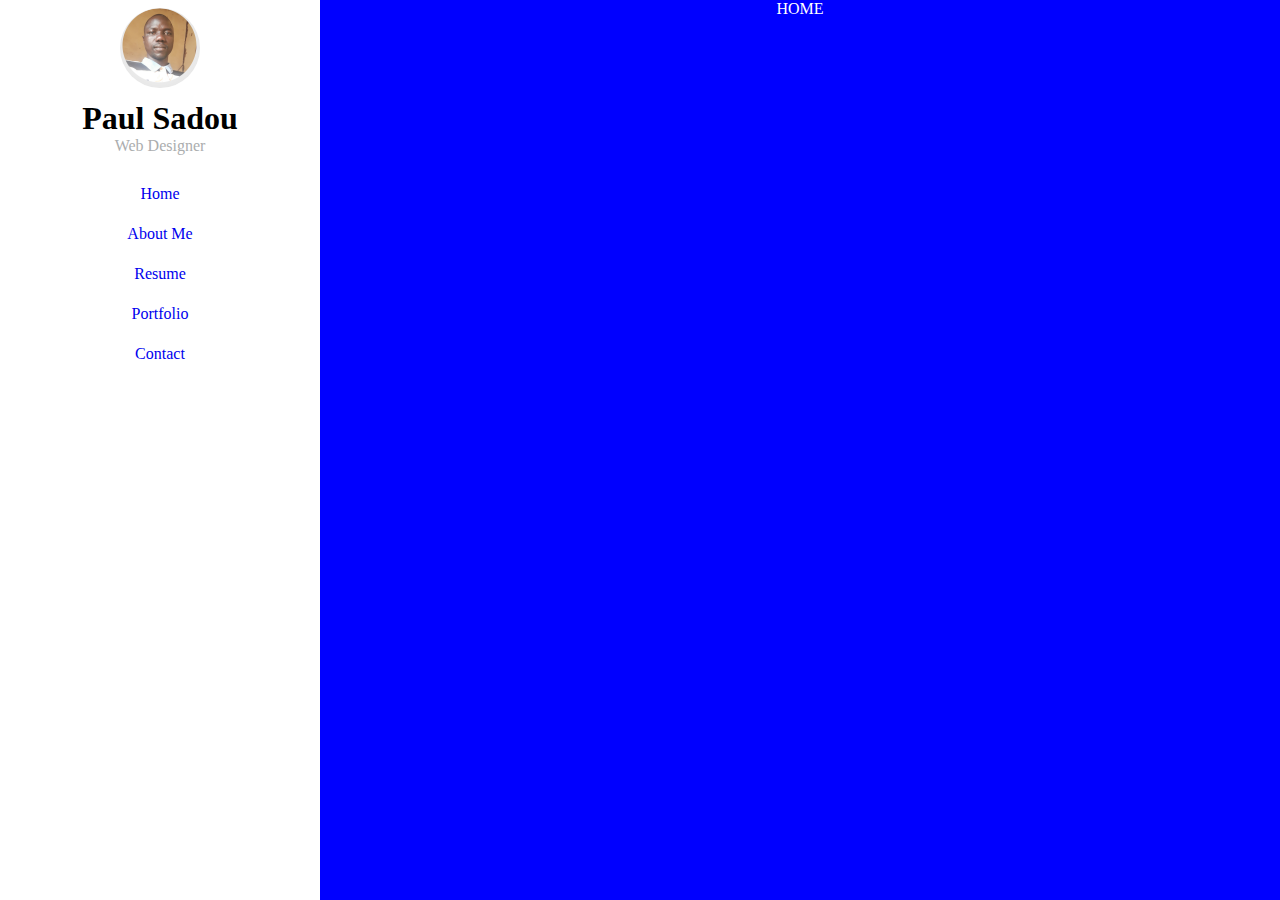
<file: index.html>
<!DOCTYPE html>
<html lang="en">

<head>
    <meta charset="UTF-8">
    <meta name="viewport" content="width=device-width, initial-scale=1.0">
    <title>Projet/html/css/portfolio</title>
    <link rel="stylesheet" href="/assets/css/style.css">
    <link rel="stylesheet" href="https://cdnjs.cloudflare.com/ajax/libs/font-awesome/6.4.2/css/all.min.css"
        integrity="sha512-z3gLpd7yknf1YoNbCzqRKc4qyor8gaKU1qmn+CShxbuBusANI9QpRohGBreCFkKxLhei6S9CQXFEbbKuqLg0DA=="
        crossorigin="anonymous" referrerpolicy="no-referrer" />
</head>

<body>
    <div class="container">
        <div class="general-framework">
            <div class="aside">
                <nav>
                    <div class="image">
                        <img src="/assets/images/001.jpg" alt="">
                        <h1>Paul Sadou </h1>
                        <p>Web Designer</p>
                    </div>
                    <ul>
                        <li><a href="#">Home</a></li>
                        <li><a href="#">About Me</a></li>
                        <li><a href="#">Resume</a></li>
                        <li><a href="#">Portfolio</a></li>
                        <li><a href="#">Contact</a></li>
                    </ul>
                    <div class="icons-social">
                        <i class="fa-brands fa-twitter"></i>
                        <i class="fa-brands fa-facebook-f"></i>
                        <i class="fa-brands fa-google-plus-g"></i>
                    </div>
                    <div class="navbar"></div>
                </nav>
            </div>
            <div class="home">HOME</div>
        </div>
    </div>
</body>

</html>
</file>
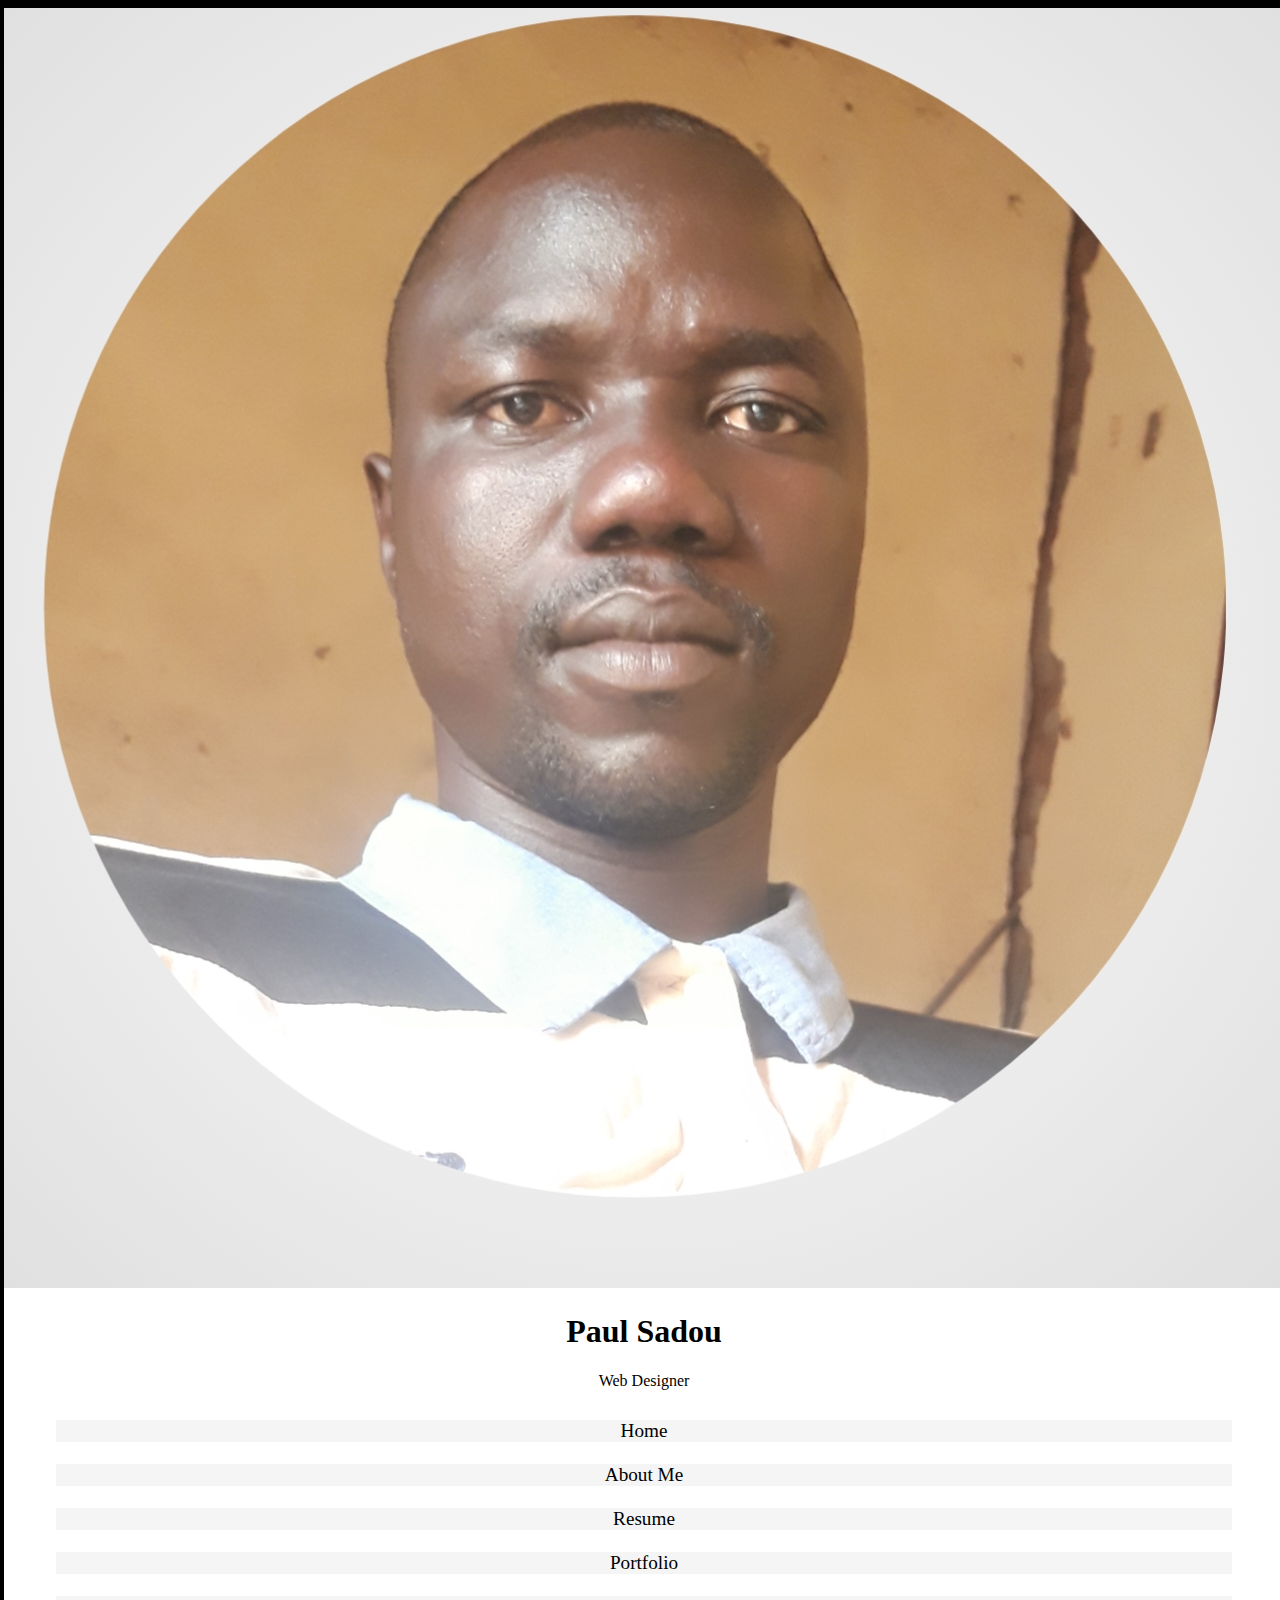
<file: about-me.html>
<!DOCTYPE html>
<html lang="en">

<head>
    <meta charset="UTF-8">
    <meta name="viewport" content="width=device-width, initial-scale=1.0">
    <title>Projet/html/css/portfolio</title>
    <link rel="stylesheet" href="/assets/css/main.css">
    <link rel="stylesheet" href="https://cdnjs.cloudflare.com/ajax/libs/font-awesome/6.4.2/css/all.min.css"
        integrity="sha512-z3gLpd7yknf1YoNbCzqRKc4qyor8gaKU1qmn+CShxbuBusANI9QpRohGBreCFkKxLhei6S9CQXFEbbKuqLg0DA=="
        crossorigin="anonymous" referrerpolicy="no-referrer" />
</head>

<body>
    <div class="container">
        <div class="general-framework">
            <div class="aside">
                <nav>
                    <div class="slider-nav">
                        <img src="/assets/images/001.jpg" alt="">
                        <h1>Paul Sadou </h1>
                        <p>Web Designer</p>
                    </div>
                    <ul class="nav-items">
                        <li><a href="index.html">Home</a></li>
                        <li><a href="about-me.html">About Me</a></li>
                        <li><a href="#">Resume</a></li>
                        <li><a href="#">Portfolio</a></li>
                        <li><a href="#">Contact</a></li>
                    </ul>
                    <div class="icons-social">
                        <i class="fa-brands fa-twitter"></i>
                        <i class="fa-brands fa-facebook-f"></i>
                        <i class="fa-brands fa-google-plus-g"></i>
                    </div>
                    <div class="navbar"></div>
                </nav>
            </div>
            <div class="about-me">
                <div class="about-content">
                    <div class="about-title">
                        <header>
                            <h2>About Me</h2>
                        </header>
                        <p>Artist, Thinker, Creative Doer</p>
                    </div>
                    <div class="web-developer">
                        <div class="web-developer-designer">
                            <h3>I am Web Design/Developer @ Company.com</h3>
                            <p>Lorem ipsum, dolor sit amet consectetur adipisicing elit. Facilis quos inventore
                                voluptatem at! Inventore, possimus tempora ratione veritatis velit voluptate
                                consequuntur temporibus, fugit eaque saepe iste dolor magnam animi facilis?
                                Sit soluta qui voluptate. Corrupti laudantium optio nam architecto ab officia
                                cupiditate, hic, laboriosam maxime similique quos unde, rerum temporibus. Beatae veniam,
                                placeat neque minima impedit odit perspiciatis necessitatibus quam!
                                Sit soluta qui voluptate. Corrupti laudantium optio nam architecto ab officia
                                cupiditate, hic, laboriosam maxime similique quos unde, rerum temporibus. Beatae veniam,
                                placeat neque minima impedit odit perspiciatis necessitatibus quam!
                                Beatae veniam, placeat neque minima impedit odit perspiciatis necessitatibus quam!
                            </p>
                        </div>
                        <div class="testimonial">
                            <h4><u>Testimonial</u></h4>
                            <div class="paragraphe">
                                <p>Lorem, ipsum dolor sit amet consectetur adipisicing elit. Iusto praesentium ab quos
                                    optio rem qui maxime iure suscipit repudiandae. Maxime animi optio vitae ad modi
                                    nobis rem soluta fuga.</p>
                            </div>
                            <img src="/assets/images/testimonial2.png" alt="">
                            <p>Morris Bryan <br> <span>SUN FOODS</span></p>
                            <div class="defile">
                                <i class="fa-solid fa-chevron-left"></i>
                                <i class="fa-solid fa-chevron-right"></i>
                            </div>
                        </div>
                    </div>
                    <div class="services">
                        <h5><u>Service</u></h5>
                        <div class="services-line">
                            <div class="services-line-item">
                                <img src="/assets/images/Service1.png" alt="">
                                <h6>Web Designer</h6>
                                <p>Lorem ipsum dolor sit amet consectetur adipisicing elit !</p>
                            </div>
                            <div class="services-line-item">
                                <img src="/assets/images/Service2.png" alt="">
                                <h6>Web Designer</h6>
                                <p>Lorem ipsum dolor sit amet consectetur adipisicing elit !</p>
                            </div>
                            <div class="services-line-item">
                                <img src="/assets/images/Service3.png" alt="">
                                <h6>Web Designer</h6>
                                <p>Lorem ipsum dolor sit amet consectetur adipisicing elit !</p>
                            </div>
                            <div class="services-line-item">
                                <img src="/assets/images/Service4.png" alt="">
                                <h6>Web Designer</h6>
                                <p>Lorem ipsum dolor sit amet consectetur adipisicing elit !</p>
                            </div>
                        </div>
                    </div>
                </div>
            </div>
        </div>
    </div>
</body>

</html>
</file>
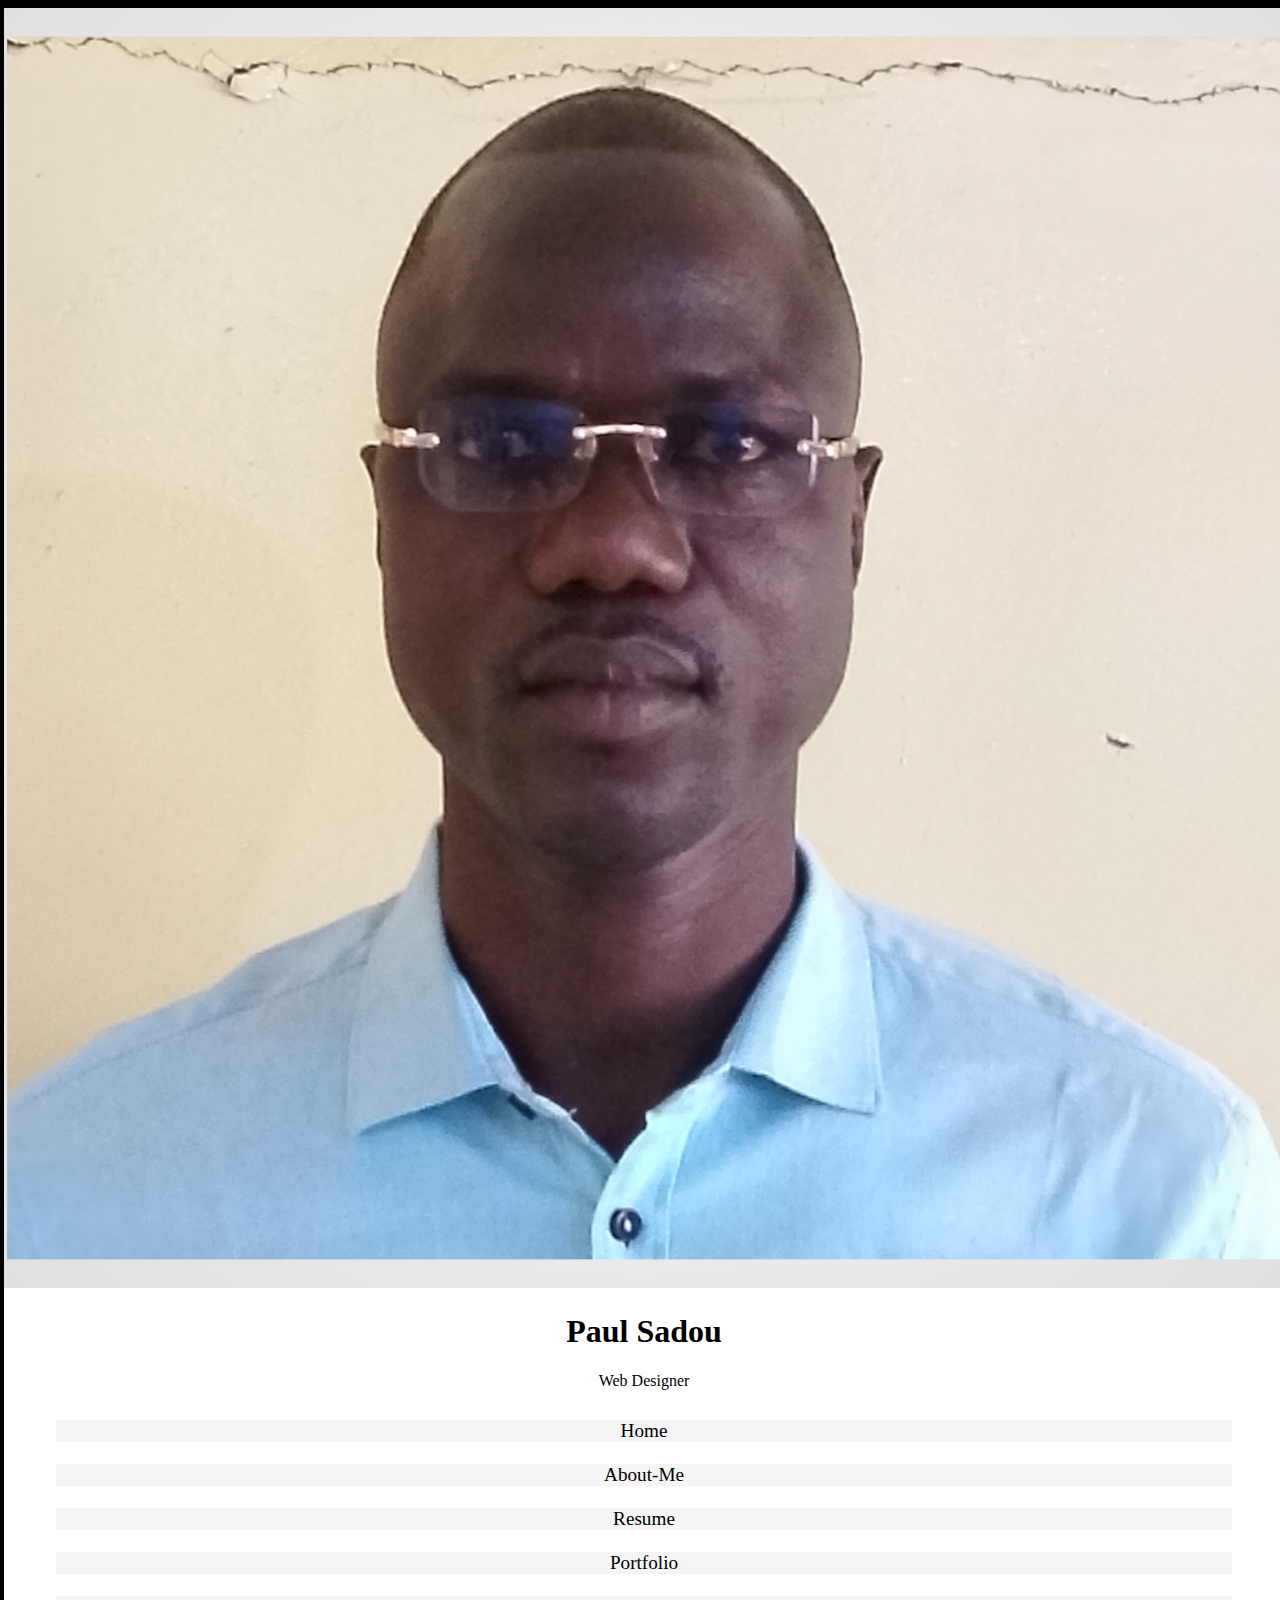
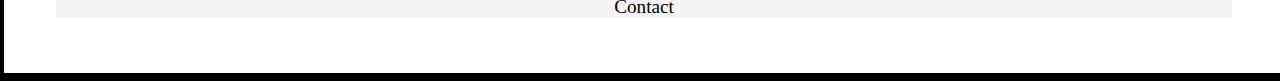
<file: contact.html>
<!DOCTYPE html>
<html lang="fr">

<head>
    <meta charset="UTF-8">
    <meta name="viewport" content="width=device-width, initial-scale=1.0">
    <title>Projet/html/css/portfolio</title>
    <link rel="stylesheet" href="/assets/css/style.css">
    <link rel="stylesheet" href="/assets/css/main.css">
    <link rel="stylesheet" href="https://cdnjs.cloudflare.com/ajax/libs/font-awesome/6.4.2/css/all.min.css"
        integrity="sha512-z3gLpd7yknf1YoNbCzqRKc4qyor8gaKU1qmn+CShxbuBusANI9QpRohGBreCFkKxLhei6S9CQXFEbbKuqLg0DA=="
        crossorigin="anonymous" referrerpolicy="no-referrer" />
    <script src="https://www.google.com/recaptcha/api.js" async defer></script>

    <head>


    </head>

<body>
    <div class="container">
        <div class="general-framework">
            <div class="aside">
                <nav>
                    <div class="slider-nav">
                        <img src="/assets/images/003.jpg" alt="">
                        <h1>Paul Sadou </h1>
                        <p>Web Designer</p>
                    </div>
                    <ul class="nav-items">
                        <li><a href="/index.html">Home</a></li>
                        <li><a href="about-me.html">About-Me</a></li>
                        <li><a href="resume.html">Resume</a></li>
                        <li><a href="portfolio.html">Portfolio</a></li>
                        <li><a href="contact.html">Contact</a></li>
                    </ul>
                    <div class="icons-social">
                        <i class="fa-brands fa-twitter"></i>
                        <i class="fa-brands fa-facebook-f"></i>
                        <i class="fa-brands fa-google-plus-g"></i>
                    </div>
                    <div class="navbar"></div>
                </nav>
            </div>
            <div class="contact">
                <div class="contact-content">
                    <div class="contact-title flex">
                        <div class="slider">
                            <h1>Contact</h1>
                        </div>
                        <div class="slider-1">
                            <p>Get in Tcouch</p>
                        </div>
                    </div>
                    <div class="contact-line">
                        <div class="contact-line-items flex">
                            <div class="get-in-touch">
                                <h1><u>Get in Touch</u></h1>
                                <p>Lorem ipsum dolor sit amet consectetur adipisicing elit.
                                    Laudantium sed debitis tempore omnis, voluptatum, obcaecati
                                    perspiciatis quibusdam nisi veniam explicabo pariatur
                                    possimus consectetur.</p>
                                <div class="infos-line">
                                    <div class="infos">
                                        <i class="fa-solid fa-location-dot"></i>
                                        <p>N'Djamena, Tchad</p>
                                    </div>
                                    <div class="infos">
                                        <i class="fa-regular fa-envelope"></i>
                                        <p>paulsadou0@gmail.com</p>
                                    </div>
                                    <div class="infos">
                                        <i class="fa-solid fa-phone"></i>
                                        <p>+235 62041681</p>
                                    </div>
                                    <div class="infos">
                                        <i class="fa-regular fa-circle-check"></i>
                                        <p>Freelance Available</p>
                                    </div>
                                </div>
                            </div>
                            <div class="form">
                                <div class="contact-form">
                                    <h1><u>Contact form</u></h1>
                                    <input type="text" placeholder="Full Name">
                                </div>
                                <div class="contact-form">
                                    <input type="email" placeholder="Email Address">
                                </div>
                                <div class="contact-form">
                                    <textarea name="" id="" cols="30" rows="5">Message form me</textarea>
                                </div>

                                <div class="g-recaptcha" data-sitekey="6LcVvxAqAAAAACmuyAh6LRLndmMn5Nz6Q3teUk4d"></div>
                                <br />
                                <button class="btn" name="ok" type="submit" value="submit">Send message</button>
                            </div>
                        </div>
                    </div>
                </div>
            </div>
        </div>
    </div>
</div>
</body>

</html>
</file>
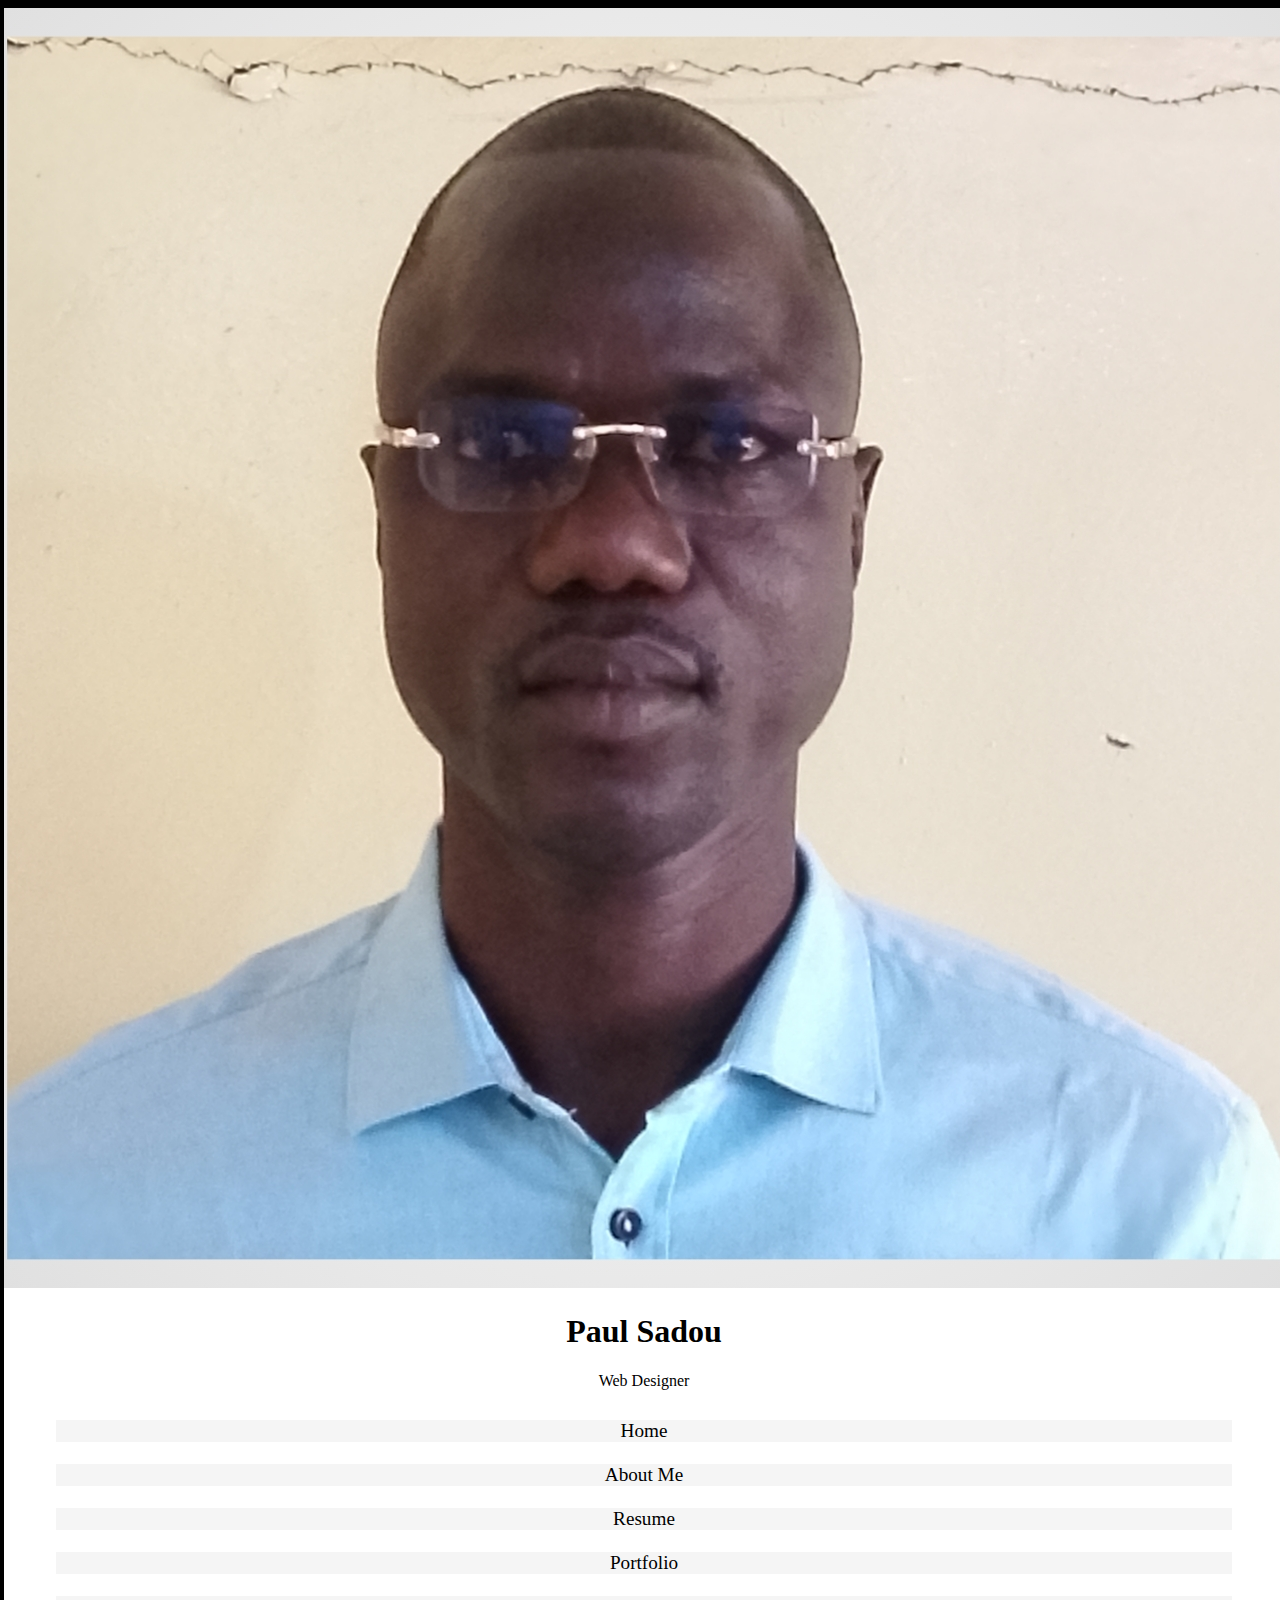
<file: portfolio.html>
<!DOCTYPE html>
<html lang="en">

<head>
    <meta charset="UTF-8">
    <meta name="viewport" content="width=device-width, initial-scale=1.0">
    <title>Projet/html/css/portfolio</title>
    <link rel="stylesheet" href="/assets/css/main.css">
    <link rel="stylesheet" href="https://cdnjs.cloudflare.com/ajax/libs/font-awesome/6.4.2/css/all.min.css"
        integrity="sha512-z3gLpd7yknf1YoNbCzqRKc4qyor8gaKU1qmn+CShxbuBusANI9QpRohGBreCFkKxLhei6S9CQXFEbbKuqLg0DA=="
        crossorigin="anonymous" referrerpolicy="no-referrer" />
</head>

<body>
    <div class="container">
        <div class="general-framework">
            <div class="aside">
                <nav>
                    <div class="slider-nav">
                        <img src="/assets/images/003.jpg" alt="">
                        <h1>Paul Sadou </h1>
                        <p><span>Web Designer</span></p>
                    </div>
                    <ul class="nav-items">
                        <li><a href="/index.html">Home</a></li>
                        <li><a href="/about-me.html">About Me</a></li>
                        <li><a href="/resume.html">Resume</a></li>
                        <li><a href="/portfolio.html">Portfolio</a></li>
                        <li><a href="/contact.html">Contact</a></li>
                    </ul>
                    <div class="icons-social">
                        <i class="fa-brands fa-twitter"></i>
                        <i class="fa-brands fa-facebook-f"></i>
                        <i class="fa-brands fa-google-plus-g"></i>
                    </div>
                    <div class="navbar">
                    </div>
                </nav>
            </div>

            <div class="portfolio">
                <div class="portfolio-content">
                    <div class="portfolio-title flex gap-15">
                        <div class="slider">
                            <h1>Portfolio</h1>
                        </div>
                        <div class="slider-1">
                            <p>My Best Words</p>
                        </div>
                    </div>
                        <div class="items-title">
                            <h2>All</h2>
                            <h2>Media</h2>
                            <h2>Ullustration</h2>
                            <h2>Video</h2>
                        </div>
                        <div class="images">
                            <div class="images-content">
                                <div class="images-content-line">
                                    <div class="images-items">
                                        <img src="/assets/images/01im.jpg" alt="">
                                        <img src="/assets/images/02im.jpg" alt="">
                                        <img src="/assets/images/03im.jpg" alt="">
                                    </div>
                                </div>
                                <div class="images-content-line">
                                    <div class="images-items">
                                        <img src="/assets/images/011im.jpg" alt="">
                                        <img src="/assets/images/010im.jpg" alt="">
                                        <img src="/assets/images/06im.jpg" alt="">
                                    </div>
                                </div>
                                <div class="images-content-line">
                                    <div class="images-items">
                                        <img src="/assets/images/07im.jpg" alt="">
                                        <img src="/assets/images/08im.jpg" alt="">
                                        <img src="/assets/images/09im.jpg" alt="">
                                    </div>
                                </div>
                            </div>
                        </div>
                </div>
            </div>
            <!-- <class="portfolio">
                <class="portfolio-content">
                    <div class="portfolio-title flex gap-10">
                        <div class="slider">
                            <h1>Portfolio</h1>
                        </div>
                        <div class="slider-1">
                            <p>My Best Words</p>
                        </div>
                    </div>
                    <div class="items-title gap-15">
                        <h2>All</h2>
                        <h2>Media</h2>
                        <h2>Ullustration</h2>
                        <h2>Video</h2>
                    </div>
                    <div class="images-content flex gap-10">
                        <div class="images-content-line">
                            <div class="images-items">
                                <img src="/assets/images/01im.jpg" alt="">
                            </div>
                            <div class="images-items">
                                <img src="/assets/images/02im.jpg" alt="">
                            </div>
                            <div class="images-items">
                                <img src="/assets/images/03im.jpg" alt="">
                            </div>
                        </div>
                        <div class="images-content-line">
                            <div class="images-items">
                                <img src="/assets/images/04im.jpg" alt="">
                            </div>
                            <div class="images-items">
                                <img src="/assets/images/05im.jpg" alt="">
                            </div>
                            <div class="images-items">
                                <img src="/assets/images/06im.jpg" alt="">
                            </div>
                        </div>
                        <div class="images-content-line">
                            <div class="images-items">
                                <img src="/assets/images/07im.jpg" alt="">
                            </div>
                            <div class="images-items">
                                <img src="/assets/images/08im.jpg" alt="">
                            </div>
                            <div class="images-items">
                                <img src="/assets/images/09im.jpg" alt="">
                            </div>
                        </div>
                    </div>
                </div>
            </div> -->
        </div>
    </div>
</body>

</html>
</file>
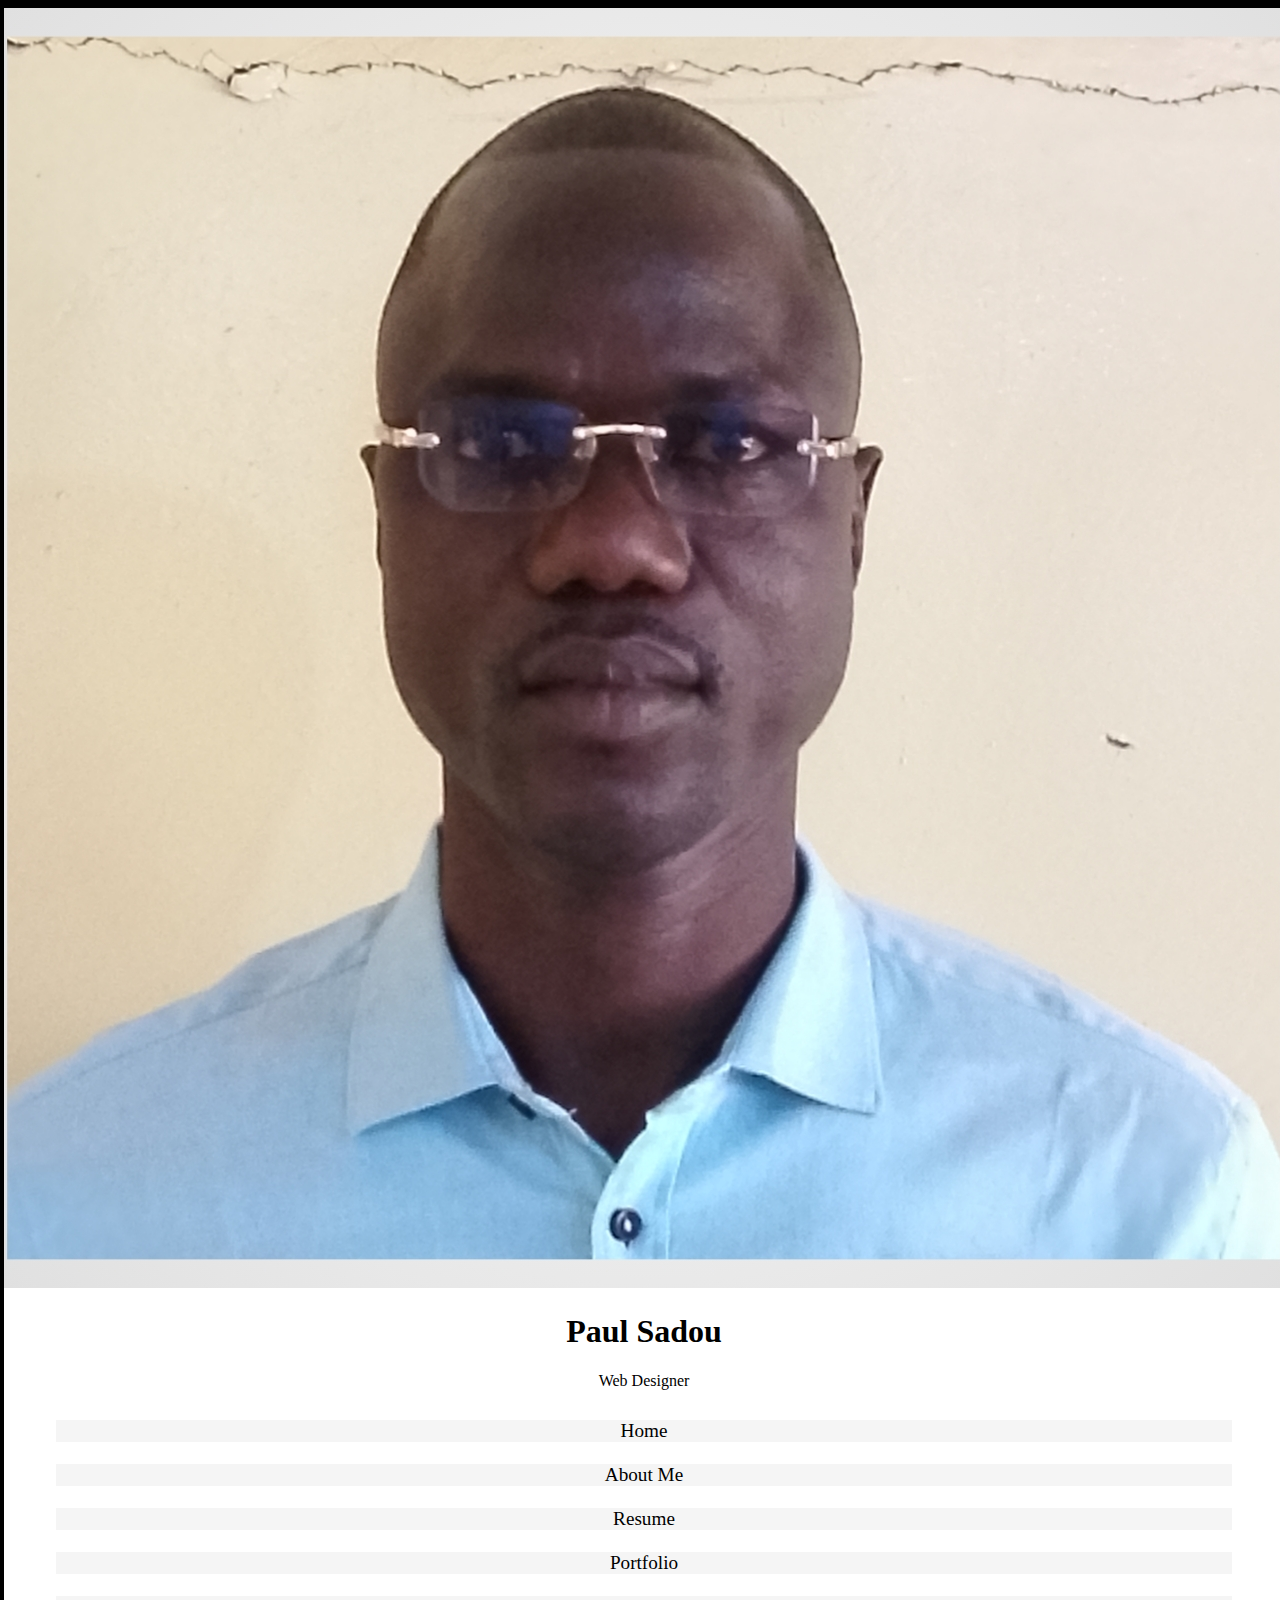
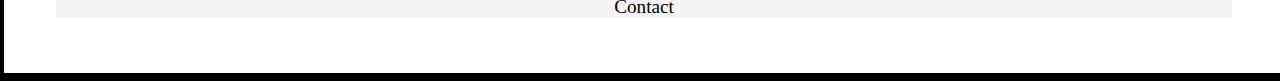
<file: resume.html>
<!DOCTYPE html>
<html lang="en">

<head>
    <meta charset="UTF-8">
    <meta name="viewport" content="width=device-width, initial-scale=1.0">
    <title>Projet/html/css/portfolio</title>
    <link rel="stylesheet" href="/assets/css/main.css">
    <link rel="stylesheet" href="https://cdnjs.cloudflare.com/ajax/libs/font-awesome/6.4.2/css/all.min.css"
        integrity="sha512-z3gLpd7yknf1YoNbCzqRKc4qyor8gaKU1qmn+CShxbuBusANI9QpRohGBreCFkKxLhei6S9CQXFEbbKuqLg0DA=="
        crossorigin="anonymous" referrerpolicy="no-referrer" />
</head>

<body>
    <div class="container">
        <div class="general-framework">
            <div class="aside">
                <nav>
                    <div class="slider-nav">
                        <img src="/assets/images/003.jpg" alt="">
                        <h1>Paul Sadou </h1>
                        <p><span>Web Designer</span></p>
                    </div>
                    <ul class="nav-items">
                        <li><a href="/index.html">Home</a></li>
                        <li><a href="/about-me.html">About Me</a></li>
                        <li><a href="/resume.html">Resume</a></li>
                        <li><a href="/portfolio.html">Portfolio</a></li>
                        <li><a href="/contact.html">Contact</a></li>
                    </ul>
                    <div class="icons-social">
                        <i class="fa-brands fa-twitter"></i>
                        <i class="fa-brands fa-facebook-f"></i>
                        <i class="fa-brands fa-google-plus-g"></i>
                    </div>
                    <div class="navbar">
                    </div>
                </nav>
            </div>
            <div class="resume">
                <div class="about-me-content">
                    <div class="about-title flex gap-10">
                        <div class="slider">
                            <h1>Resume</h1>
                        </div>
                        <p> 6 years of Experience</p>
                    </div>
                </div>
                <div class="resume-line flex">
                    <div class="resume-items">
                        <div class="mycv-items">
                            <h1><u>Education</u></h1>
                            <h2>2010</h2>
                            <h3>Speialization Course</h3>
                            <p>Universities of studies</p>
                            <div class="text">Mauris magna sapien, <br> phareta consecteur <br> fringila vitae interdum
                                <br> sed
                                tortor
                            </div>
                        </div>
                        <div class="mycv-items">
                            <h2>2009</h2>
                            <h3>Speialization Course</h3>
                            <p>Universities of studies</p>
                            <div class="text">Mauris magna sapien, <br> phareta consecteur <br> fringila vitae interdum
                                <br> sed
                                tortor
                            </div>
                        </div>
                        <div class="mycv-items">
                            <h2>2011</h2>
                            <h3>Speialization Course</h3>
                            <p>Universities of studies</p>
                            <div class="text">Mauris magna sapien, <br> phareta consecteur <br> fringila vitae interdum
                                <br> sed
                                tortor
                            </div>
                        </div>

                    </div>
                    <div class="resume-items">
                        <div class="mycv-items">
                            <h1><u>Experience</u> </h1>
                            <h2>Dec 2012 Current</h2>
                            <h3>Frontend-Developer</h3>
                            <p>Web AgencyExperience</p>
                            <div class="text">Mauris magna sapien, <br> phareta consecteur <br> fringila vitae interdum
                                <br> sed
                                tortor
                            </div>
                        </div>
                        <div class="mycv-items">
                            <h2>Dec 2011- Nov 2012</h2>
                            <h3>Frontend-Developer</h3>
                            <p>Web Agency</p>
                            <div class="text">Mauris magna sapien, <br> phareta consecteur <br> fringila vitae interdum
                                <br> sed
                                tortor
                            </div>
                        </div>
                        <div class="mycv-items">
                            <h2>Jan 2010- Nov 2011</h2>
                            <h3>Frontend-Developer</h3>
                            <p>Web Agency</p>
                            <div class="text">Mauris magna sapien, <br> phareta consecteur <br> fringila vitae interdum
                                <br> sed
                                tortor
                            </div>
                        </div>

                    </div>
                    <div class="resume-items">
                        <div class="mycv-items-1">
                            <h1><u>Design Skills</u></h1>

                            <label for="file">Web Design</label>
                            <progress id="file" max="100" value="85">85%</progress>

                            <label for="file">Graphic Design </label>
                            <progress id="file" max="100" value="65">65%</progress>

                            <label for="file">Print Design </label>
                            <progress id="file" max="100" value="45">45%</progress>
                        </div>
                        <div class="mycv-items-2">
                            <h1><u>Coding Skills</u></h1>

                            <label for="file"> HTML 5 </label>
                            <progress id="file" max="100" value="90">90%</progress>

                            <label for="file">CSS 3 </label>
                            <progress id="file" max="100" value="70">70%</progress>

                            <label for="file">jQuery</label>
                            <progress id="file" max="100" value="50">50%</progress>

                            <label for="file">WordPress</label>
                            <progress id="file" max="100" value="30">30%</progress>

                            <label for="file">PHP</label>
                            <progress id="file" max="100" value="75">75%</progress>

                        </div>
                    </div>

                </div>
                <div class="btn-buuton">
                    <button>Download CV</button>
                </div>
            </div>
        </div>
    </div>
</div>
</body>

</html>
</file>
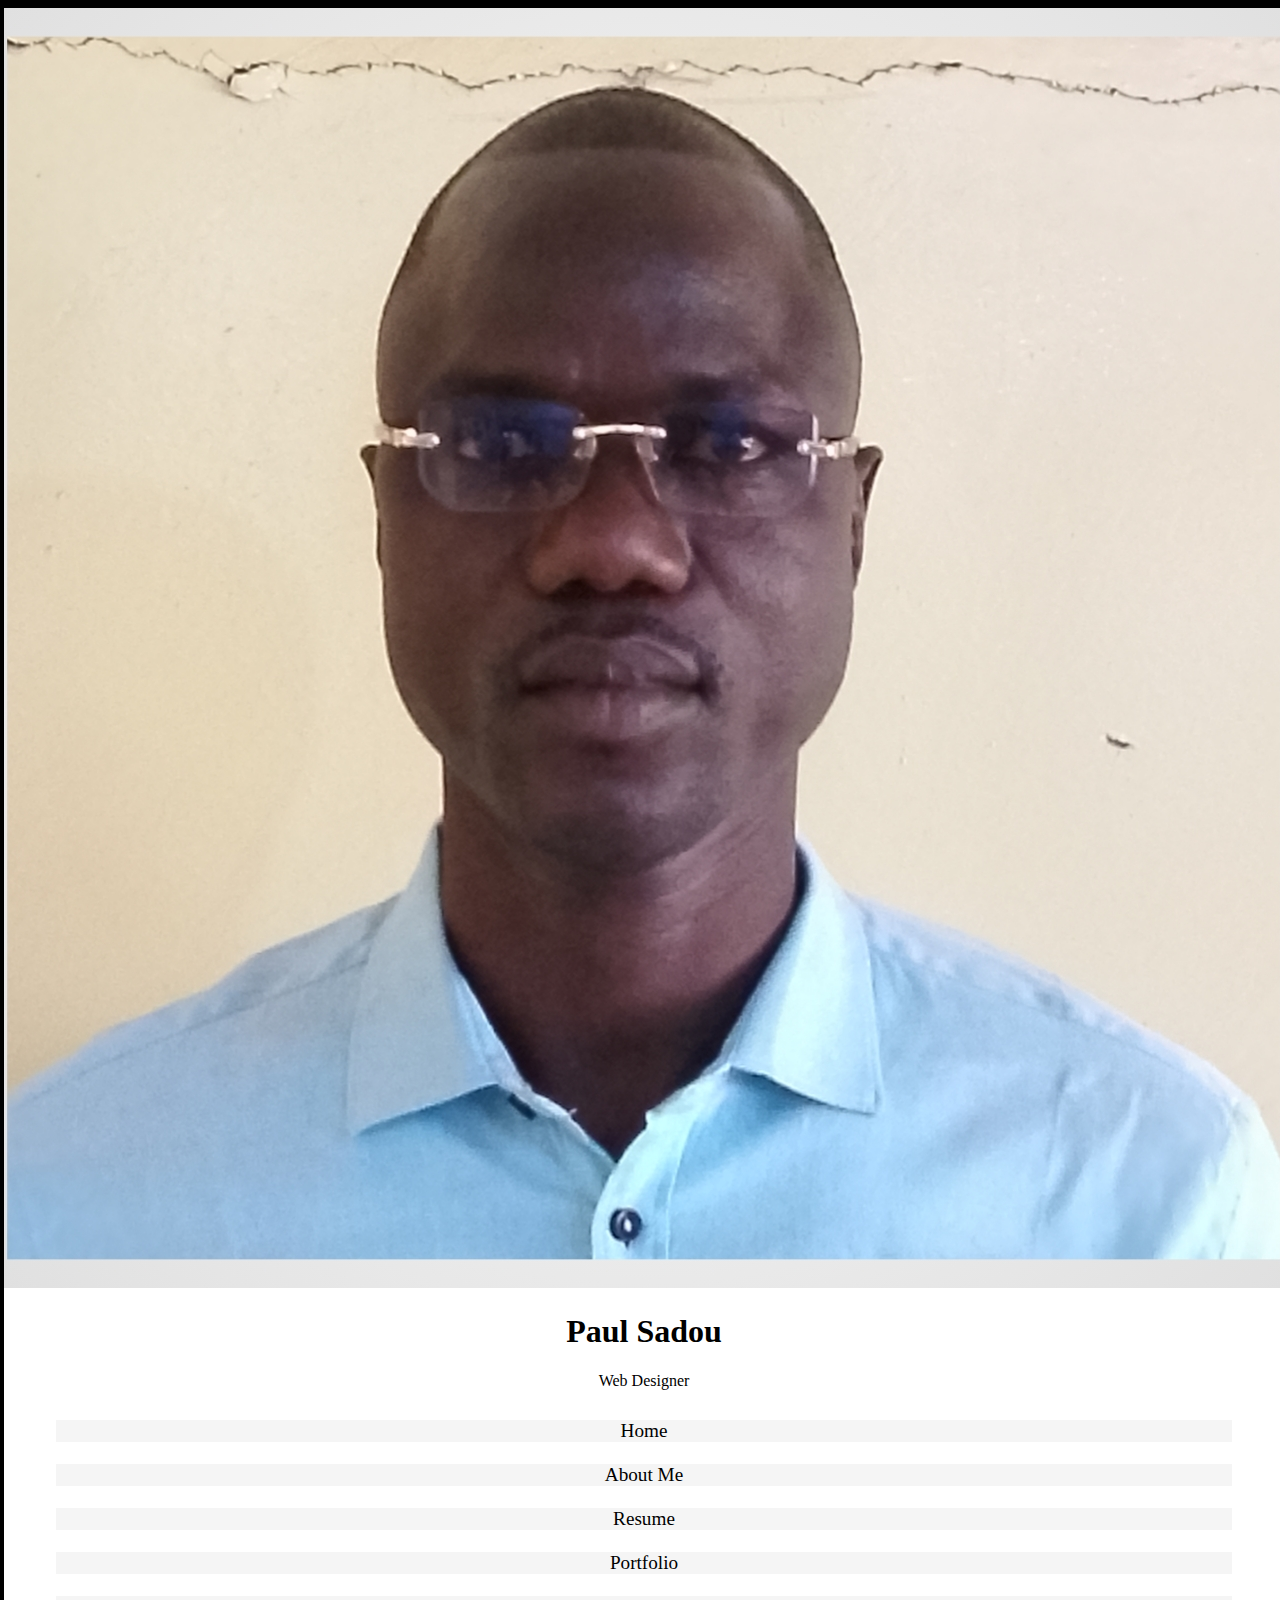
<file: pages/about-me.html>
<!DOCTYPE html>
<html lang="en">
    <head>
        <meta charset="UTF-8">
        <meta name="viewport" content="width=device-width, initial-scale=1.0">
        <title>Projet/html/css/portfolio</title>
        <link rel="stylesheet" href="/assets/css/main.css">
        <link rel="stylesheet"
            href="https://cdnjs.cloudflare.com/ajax/libs/font-awesome/6.4.2/css/all.min.css"
            integrity="sha512-z3gLpd7yknf1YoNbCzqRKc4qyor8gaKU1qmn+CShxbuBusANI9QpRohGBreCFkKxLhei6S9CQXFEbbKuqLg0DA=="
            crossorigin="anonymous" referrerpolicy="no-referrer" />
    </head>
    <body>
        <div class="container">
            <div class="general-framework">
                <div class="aside">
                    <nav>
                        <div class="slider-nav">
                            <img src="/assets/images/003.jpg" alt="Moi">
                            <h1>Paul Sadou </h1>
                            <p><span>Web Designer</span></p>
                        </div>
                        <ul class="nav-items">
                            <li><a href="/index.html">Home</a></li>
                            <li><a href="/pages/about-me.html">About Me</a></li>
                            <li><a href="/pages/resume.html">Resume</a></li>
                            <li><a href="/pages/portfolio.html">Portfolio</a></li>
                            <li><a href="/pages/contact.html">Contact</a></li>
                        </ul>
                        <div class="icons-social">
                            <i class="fa-brands fa-twitter"></i>
                            <i class="fa-brands fa-facebook-f"></i>
                            <i class="fa-brands fa-google-plus-g"></i>
                        </div>
                    </nav>
                </div>
                <div class="about-me">
                    <div class="about-me-content">
                        <div class="about-title flex gap-10">
                            <div class="slide left">
                            </div>
                            <div class="slider">
                                <h1>About-Me</h1>
                            </div>
                            <div class="slider-1"></div>
                            <p>Artist, Think, Creative Doer</p>
                        </div>
                        <div class="web-designer flex gap-30 m-10">
                            <div class="web-designer-developer flex-6">
                                <h2>Web Designer/Developer @ Company.com</h2>
                                <p>Lorem ipsum dolor sit amet consectetur
                                    adipisicing elit. Molestiae
                                    nemo, debitis sed illo officiis ipsa
                                    suscipit voluptatibus a voluptate,
                                    blanditiis
                                    itaque repellendus expedita quam cumque
                                    perspiciatis neque magni laborum eligendi?
                                    Reiciendis quos obcaecati laudantium eos
                                    natus, aspernatur tenetur alias cum quidem
                                    maiores facere optio voluptate itaque illum
                                    numquam, repellendus, neque quod voluptas
                                    reprehenderit eligendi? Praesentium impedit
                                    laudantium dicta libero sit?</p>
                                <p class="text-center">Lorem ipsum dolor sit
                                    amet consectetur adipisicing elit. Molestiae
                                    nemo, debitis sed illo officiis ipsa
                                    suscipit voluptatibus a voluptate,
                                    blanditiis
                                    itaque repellendus expedita quam cumque
                                    perspiciatis neque magni laborum eligendi?
                                    Reiciendis quos obcaecati laudantium eos
                                    natus, aspernatur tenetur alias cum quidem
                                    maiores facere optio voluptate itaque illum
                                    numquam, repellendus, neque quod voluptas
                                    reprehenderit eligendi? Praesentium impedit
                                    laudantium dicta libero sit?</p>
                            </div>
                            <div class="web-designer-developer">
                                <h3><u>Testimonial</u></h3>
                                <div class="slider-right">
                                    <p class="text-center">Lorem ipsum dolor sit
                                        amet consectetur adipisicing elit.
                                        Molestiae nemo, debitis sed illo
                                        officiis ipsa suscipit.
                                    </p>
                                    <div class="items-line flex">
                                        <img
                                            src="/assets/images/testimonial2.png"
                                            height="60" alt>
                                        <p>Bryan Moris <br> <span>sun
                                                foods</span></p>
                                        <div class="defile">
                                            <i
                                                class="fa-solid fa-chevron-left"></i>
                                            <i
                                                class="fa-solid fa-chevron-right"></i>
                                        </div>
                                    </div>
                                </div>
                            </div>
                        </div>
                        <div class="services m-10">
                            <h4><u>Services</u></h4>
                            <div class="services-line-1 flex">

                                <div class="services-line-item-1">
                                    <img src="/assets/images/Service1.png"
                                        height="60" alt>
                                    <h5>We Designer</h5>
                                    <p class="text-justy">Lorem ipsum dolor sit
                                        amet consectetur adipisicing elit. Odit
                                        eaque eveniet !</p>
                                </div>
                                <div class="services-line-item-1">
                                    <img src="/assets/images/Service2.png"
                                        height="60" alt>
                                    <h5>Copywriter</h5>
                                    <p class="text-justy">Lorem ipsum dolor sit
                                        amet consectetur adipisicing elit. Odit
                                        eaque eveniet !</p>
                                </div>
                                <div class="services-line-item-1">
                                    <img src="/assets/images/Service3.png"
                                        height="60" alt>
                                    <h5>E-commerce</h5>
                                    <p class="text-justy">Lorem ipsum dolor sit
                                        amet consectetur adipisicing elit. Odit
                                        eaque eveniet !</p>
                                </div>
                                <div class="services-line-item-1">
                                    <img src="/assets/images/Service4.png"
                                        height="60" alt>
                                    <h5>Management</h5>
                                    <p class="text-justy">Lorem ipsum dolor sit
                                        amet consectetur adipisicing elit. Odit
                                        eaque eveniet !</p>
                                </div>
                            </div>
                        </div>
                    </div>
                </div>
            </div>
        </div>
    </body>
</html>
</file>
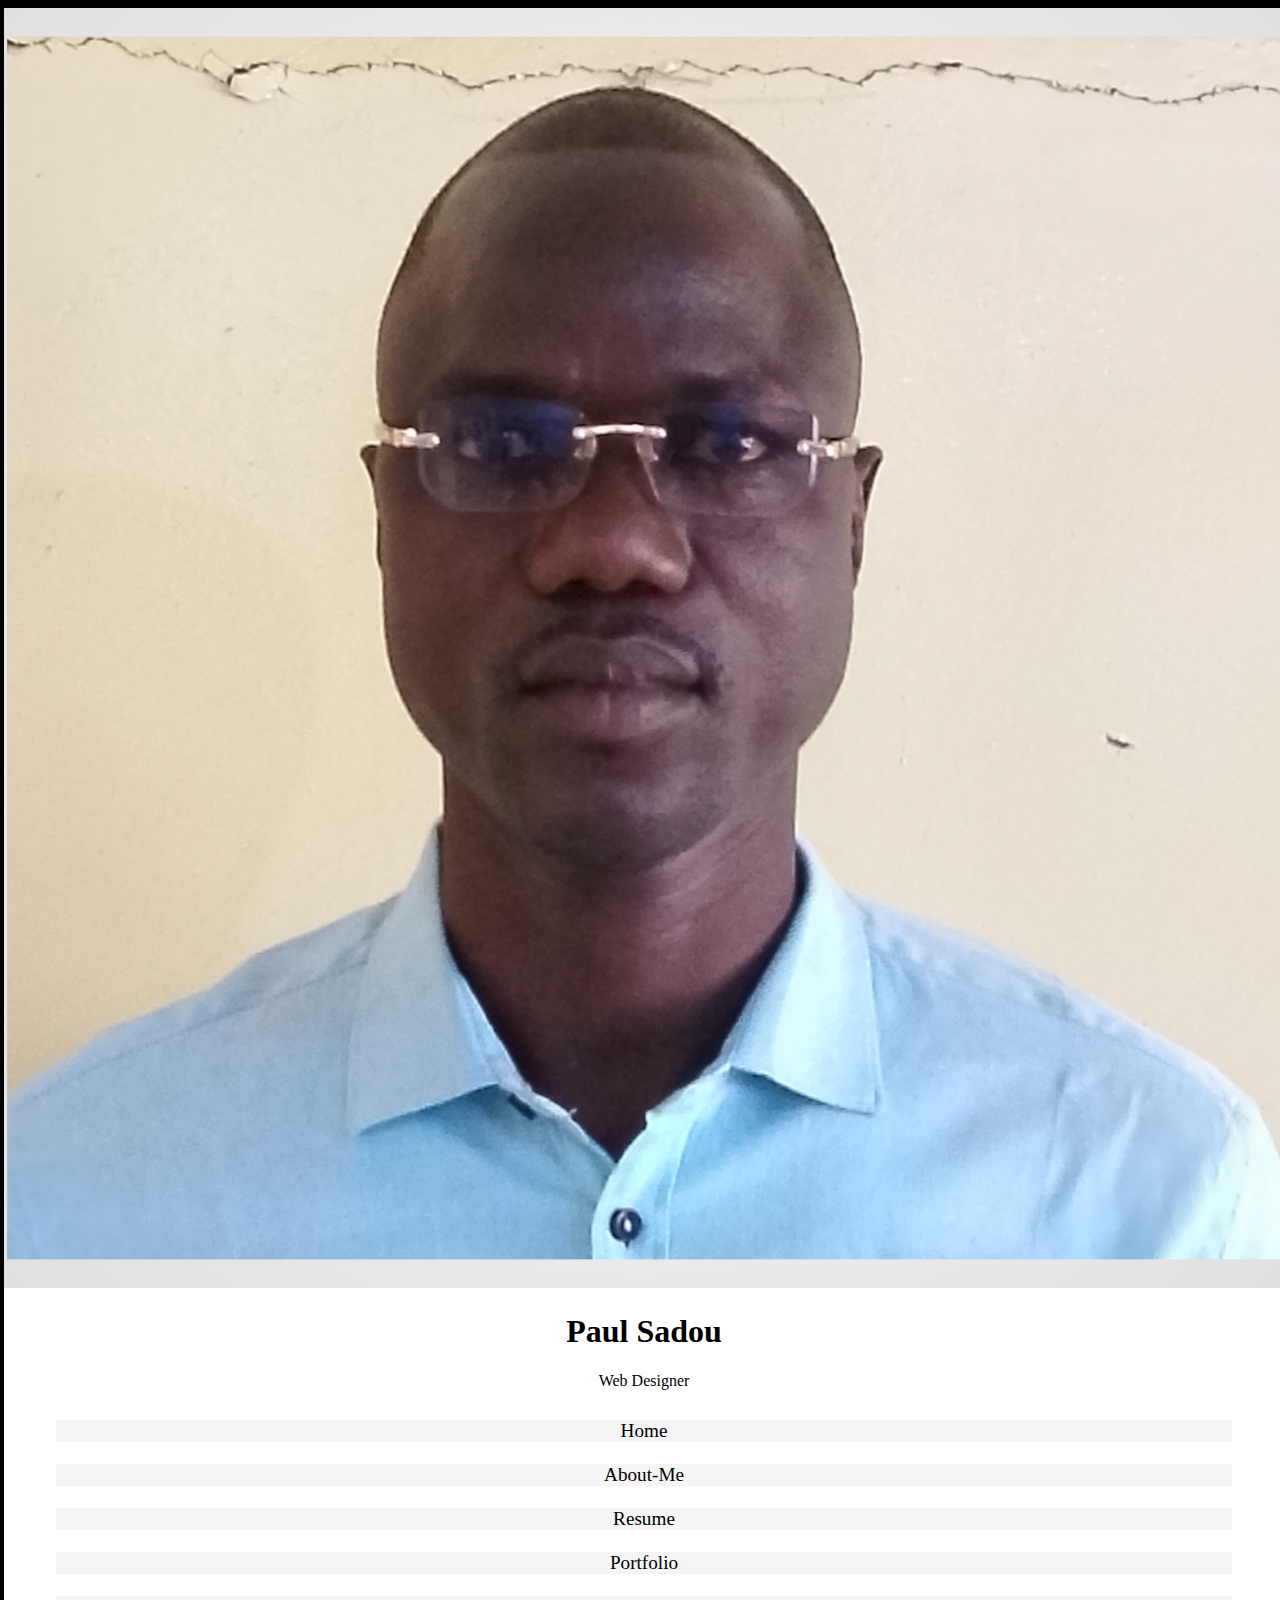
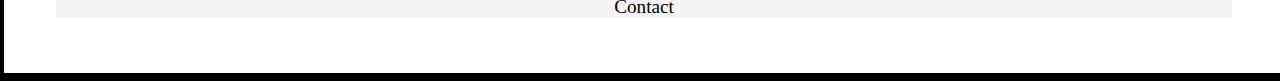
<file: pages/contact.html>
<!DOCTYPE html>
<html lang="fr">
    <head>
        <meta charset="UTF-8">
        <meta name="viewport" content="width=device-width, initial-scale=1.0">
        <title>Projet/html/css/portfolio</title>
        <link rel="stylesheet" href="/assets/css/style.css">
        <link rel="stylesheet" href="/assets/css/main.css">
        <link rel="stylesheet"
            href="https://cdnjs.cloudflare.com/ajax/libs/font-awesome/6.4.2/css/all.min.css"
            integrity="sha512-z3gLpd7yknf1YoNbCzqRKc4qyor8gaKU1qmn+CShxbuBusANI9QpRohGBreCFkKxLhei6S9CQXFEbbKuqLg0DA=="
            crossorigin="anonymous" referrerpolicy="no-referrer" />
        <script src="https://www.google.com/recaptcha/api.js" async
            defer></script>
        <head>
        </head>
        <body>
            <div class="container">
                <div class="general-framework">
                    <div class="aside">
                        <nav>
                            <div class="slider-nav">
                                <img src="/assets/images/003.jpg" alt="Moi">
                                <h1>Paul Sadou </h1>
                                <p>Web Designer</p>
                            </div>
                            <ul class="nav-items">
                                <li><a href="/index.html">Home</a></li>
                                <li><a href="/pages/about-me.html">About-Me</a></li>
                                <li><a href="/pages/resume.html">Resume</a></li>
                                <li><a href="/pages/portfolio.html">Portfolio</a></li>
                                <li><a href="/pages/contact.html">Contact</a></li>
                            </ul>
                            <div class="icons-social">
                                <i class="fa-brands fa-twitter"></i>
                                <i class="fa-brands fa-facebook-f"></i>
                                <i class="fa-brands fa-google-plus-g"></i>
                            </div>
                        </nav>
                    </div>
                    <div class="contact">
                        <div class="contact-content">
                            <div class="contact-title flex">
                                <div class="slide left"></div>
                                <div class="slider">
                                    <h1>Contact</h1>
                                </div>
                                <div class="slider-1">
                                    <p>Get in Tcouch</p>
                                </div>
                            </div>
                            <div class="contact-line">
                                <div class="contact-line-items flex">
                                    <div class="get-in-touch">
                                        <h1><u>Get in Touch</u></h1>
                                        <p>Lorem ipsum dolor sit amet
                                            consectetur adipisicing elit.
                                            Laudantium sed debitis tempore
                                            omnis, voluptatum, obcaecati
                                            perspiciatis quibusdam nisi veniam
                                            explicabo pariatur
                                            possimus consectetur.</p>
                                        <div class="infos-line">
                                            <div class="infos">
                                                <i class="fa-solid fa-location-dot"></i>
                                                <p>N'Djamena, Tchad</p>
                                            </div>
                                            <div class="infos">
                                                <i class="fa-regular fa-envelope"></i>
                                                <p>paulsadou0@gmail.com</p>
                                            </div>
                                            <div class="infos">
                                                <i class="fa-solid fa-phone"></i>
                                                <p>+235 62041681</p>
                                            </div>
                                            <div class="infos">
                                                <i class="fa-regular fa-circle-check"></i>
                                                <p>Freelance Available</p>
                                            </div>
                                        </div>
                                    </div>
                                    <form action class="form">
                                        <div class="contact-form">
                                            <h1><u>Contact form</u></h1>
                                            <input type="text"
                                                placeholder="Full Name">
                                        </div>
                                        <div class="contact-form">
                                            <input type="email"
                                                placeholder="Email Address">
                                        </div>
                                        <div class="contact-form">
                                            <textarea name id cols="30"
                                                rows="5">Message form me</textarea>
                                        </div>
                                        <div class="recaptcha">
                                            <div class="g-recaptcha"
                                            data-sitekey="6LcVvxAqAAAAACmuyAh6LRLndmMn5Nz6Q3teUk4d"></div>
                                        </div>
                                        <br />
                                        <button class="btn" name="ok"
                                            type="submit" value="submit">Send
                                            message</button>
                                    </form>
                                </div>
                            </div>
                        </div>
                    </div>
                </div>
            </div>
        </div>
    </body>
</html>
</file>
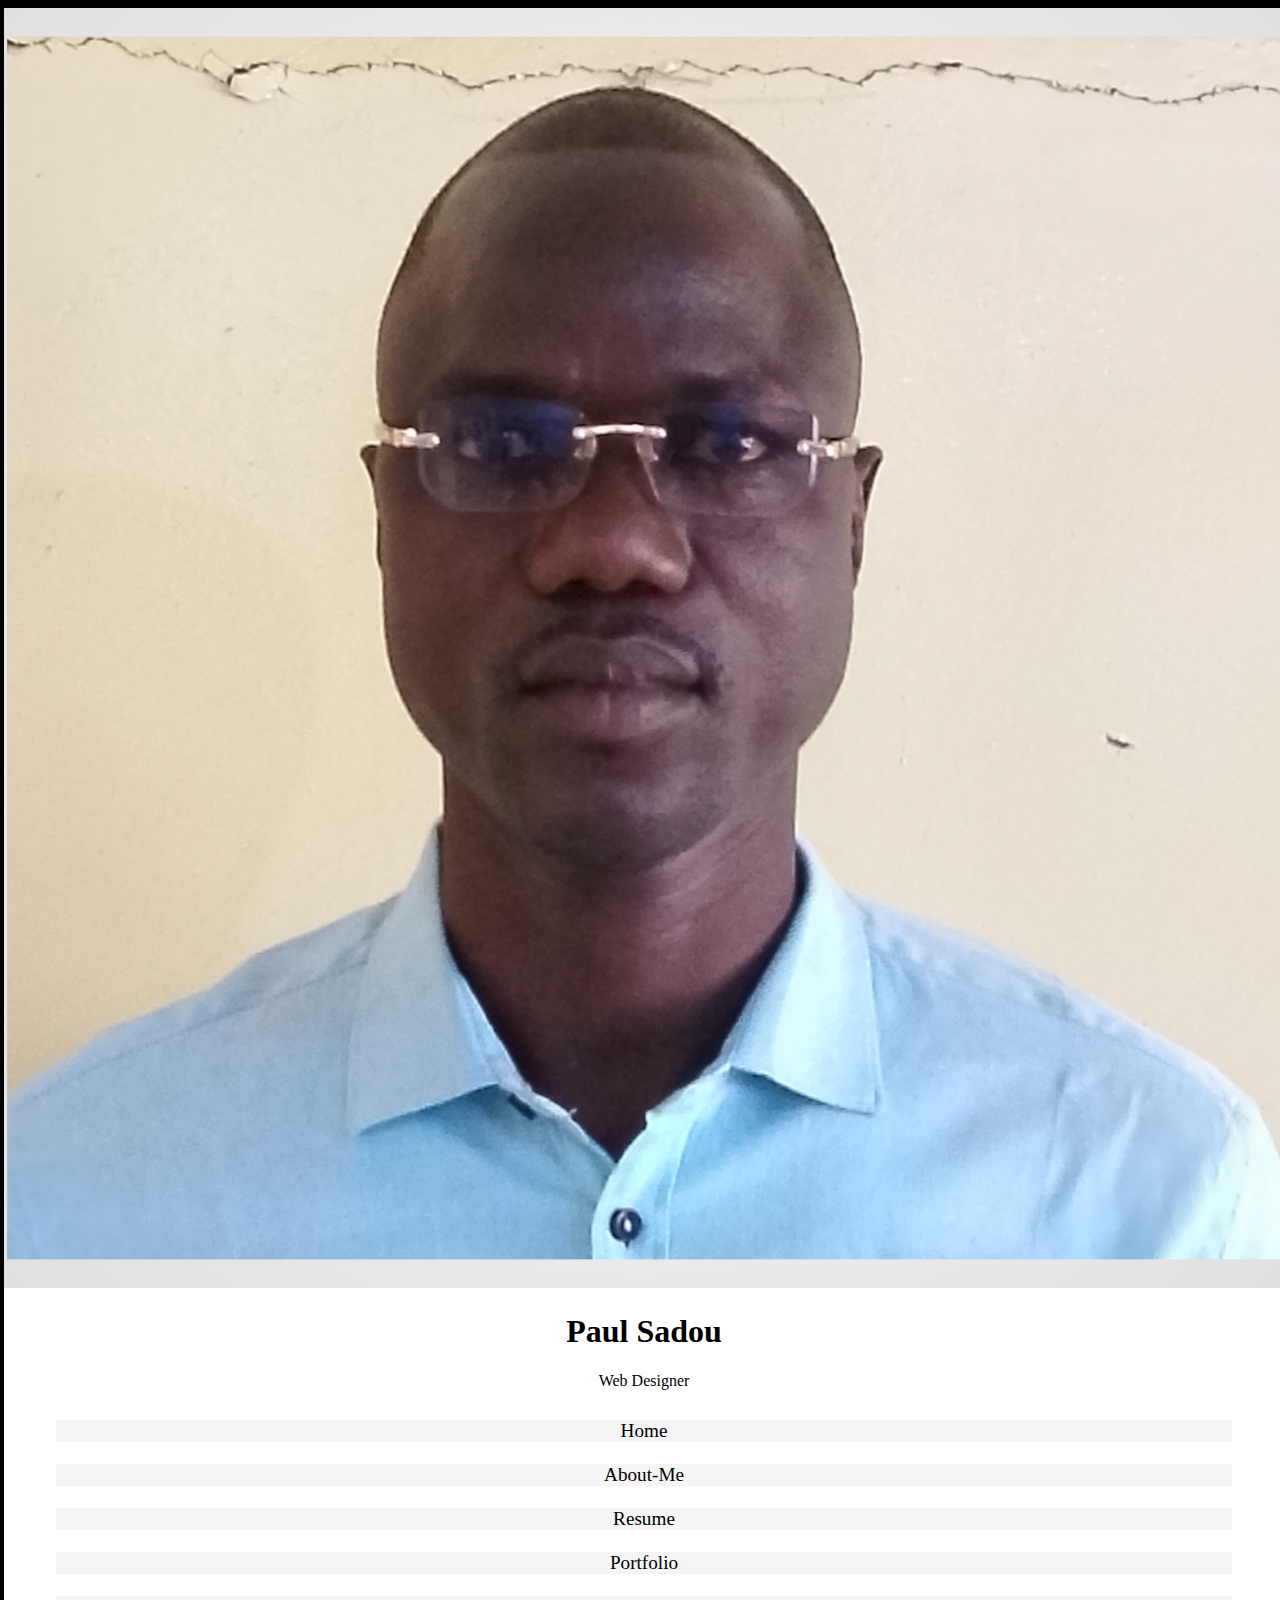
<file: pages/portfolio.html>
<!DOCTYPE html>
<html lang="fr">
    <head>
        <meta charset="UTF-8">
        <meta name="viewport" content="width=device-width, initial-scale=1.0">
        <title>Projet/html/css/portfolio</title>
        <link rel="stylesheet" href="/assets/css/main.css">
        <link rel="stylesheet"
            href="https://cdnjs.cloudflare.com/ajax/libs/font-awesome/6.4.2/css/all.min.css"
            integrity="sha512-z3gLpd7yknf1YoNbCzqRKc4qyor8gaKU1qmn+CShxbuBusANI9QpRohGBreCFkKxLhei6S9CQXFEbbKuqLg0DA=="
            crossorigin="anonymous" referrerpolicy="no-referrer" />
    </head>
    <body>
        <div class="container">
            <div class="general-framework">
                <div class="aside">
                    <nav>
                        <div class="slider-nav">
                            <img src="/assets/images/003.jpg" alt="Moi">
                            <h1>Paul Sadou </h1>
                            <p>Web Designer</p>
                        </div>
                        <ul class="nav-items">
                            <li><a href="/index.html">Home</a></li>
                            <li><a href="/pages/about-me.html">About-Me</a></li>
                            <li><a href="/pages/resume.html">Resume</a></li>
                            <li><a href="/pages/portfolio.html">Portfolio</a></li>
                            <li><a href="/pages/contact.html">Contact</a></li>
                        </ul>
                        <div class="icons-social">
                            <i class="fa-brands fa-twitter"></i>
                            <i class="fa-brands fa-facebook-f"></i>
                            <i class="fa-brands fa-google-plus-g"></i>
                        </div>
                    </nav>
                </div>
                <div class="portfolio">
                    <div class="portfolio-content">
                        <div class="portfolio-title flex gap-15">
                            <div class="slide left"></div>
                            <div class="slider">
                                <h1>Portfolio</h1>
                            </div>
                            <div class="slider-1">
                                <p>My Best Words</p>
                            </div>
                        </div>
                        <div class="items-title">
                            <h2>All</h2>
                            <h2>Media</h2>
                            <h2>Ullustration</h2>
                            <h2>Video</h2>
                        </div>
                        <div class="images">
                            <div class="images-content">
                                <div class="images-content-line">
                                    <div class="images-items">
                                        <img src="/assets/images/01im.jpg" alt>
                                        <img src="/assets/images/02im.jpg" alt>
                                        <img src="/assets/images/03im.jpg" alt>
                                    </div>
                                </div>
                                <div class="images-content-line">
                                    <div class="images-items">
                                        <img src="/assets/images/011im.jpg" alt>
                                        <img src="/assets/images/010im.jpg" alt>
                                        <img src="/assets/images/06im.jpg" alt>
                                    </div>
                                </div>
                                <div class="images-content-line">
                                    <div class="images-items">
                                        <img src="/assets/images/07im.jpg" alt>
                                        <img src="/assets/images/08im.jpg" alt>
                                        <img src="/assets/images/09im.jpg" alt>
                                    </div>
                                </div>
                            </div>
                        </div>
                    </div>
                </div>
            </div>
        </div>
    </body>
</html>
</file>
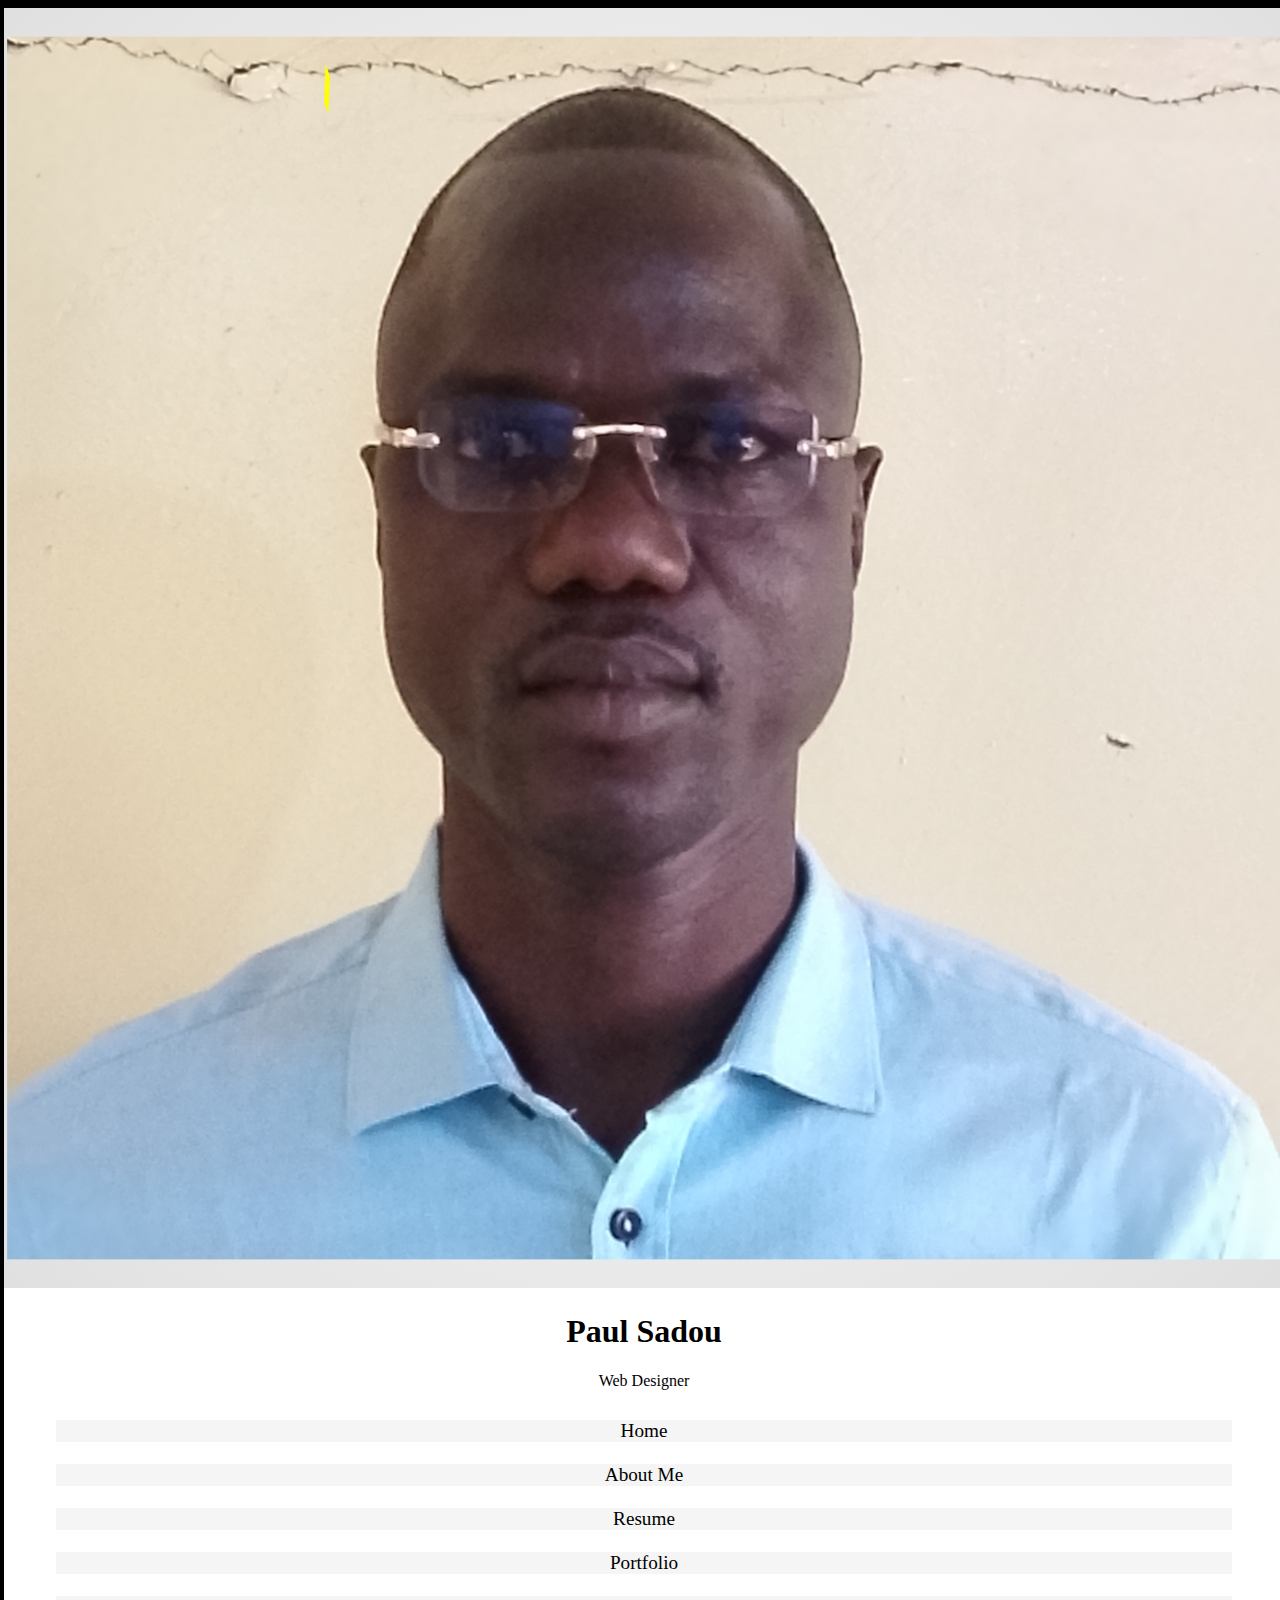
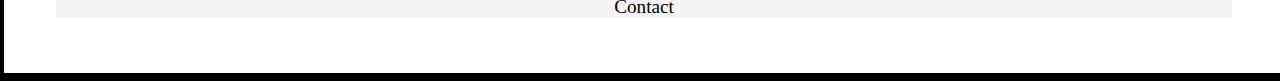
<file: pages/resume.html>
<!DOCTYPE html>
<html lang="en">

<head>
    <meta charset="UTF-8">
    <meta name="viewport" content="width=device-width, initial-scale=1.0">
    <title>Projet/html/css/portfolio</title>
    <link rel="stylesheet" href="/assets/css/main.css">
    <link rel="stylesheet" href="https://cdnjs.cloudflare.com/ajax/libs/font-awesome/6.4.2/css/all.min.css"
        integrity="sha512-z3gLpd7yknf1YoNbCzqRKc4qyor8gaKU1qmn+CShxbuBusANI9QpRohGBreCFkKxLhei6S9CQXFEbbKuqLg0DA=="
        crossorigin="anonymous" referrerpolicy="no-referrer" />
</head>

<body>
    <div class="container">
        <div class="general-framework">
            <div class="aside">
                <nav>
                    <div class="slider-nav">
                        <img src="/assets/images/003.jpg" alt="Moi">
                        <h1>Paul Sadou </h1>
                        <p>Web Designer</p>
                    </div>
                    <ul class="nav-items">
                        <li><a href="/index.html">Home</a></li>
                        <li><a href="/pages/about-me.html">About Me</a></li>
                        <li><a href="/pages/resume.html">Resume</a></li>
                        <li><a href="/pages/portfolio.html">Portfolio</a></li>
                        <li><a href="/pages/contact.html">Contact</a></li>
                    </ul>
                    <div class="icons-social">
                        <i class="fa-brands fa-twitter"></i>
                        <i class="fa-brands fa-facebook-f"></i>
                        <i class="fa-brands fa-google-plus-g"></i>
                    </div>
                </nav>
            </div>
            <div class="resume">
                <div class="resume-content">
                    <div class="resume-title flex gap-10">
                        <div class="slide left"></div>
                        <div class="slider">
                            <h1>Resume</h1>
                        </div>
                        <p> 6 years of Experience</p>
                    </div>
                </div>
                <div class="resume-line flex">
                    <div class="resume-items">
                        <div class="mycv-items">
                            <h1><u>Education</u></h1>
                            <div class="cv-line flex">
                                <div class="experience cv"></div>
                                <div class="header1">
                                    <h2>2010</h2>
                                </div>
                            </div>
                            <h3>Speialization Course</h3>
                            <p>Universities of studies</p>
                            <div class="text">Mauris magna sapien, <br> phareta consecteur <br> fringila vitae interdum
                                <br> sed
                                tortor
                            </div>
                        </div>
                        <div class="mycv-items">
                            <div class="cv-line flex">
                                <div class="experience cv"></div>
                                <div class="header1">
                                    <h2>2009</h2>
                                </div>
                            </div>
                            <h3>Speialization Course</h3>
                            <p>Universities of studies</p>
                            <div class="text">Mauris magna sapien, <br> phareta consecteur <br> fringila vitae interdum
                                <br> sed
                                tortor
                            </div>
                        </div>
                        <div class="mycv-items">
                            <div class="cv-line flex">
                                <div class="experience cv"></div>
                                <div class="header1">
                                    <h2>2008</h2>
                                </div>
                            </div>
                            <h3>Speialization Course</h3>
                            <p>Universities of studies</p>
                            <div class="text">Mauris magna sapien, <br> phareta consecteur <br> fringila vitae interdum
                                <br> sed
                                tortor
                            </div>
                        </div>

                    </div>
                    <div class="resume-items">
                        <div class="mycv-items">
                            <h1><u>Experience</u> </h1>
                            <div class="cv-line flex">
                                <div class="experience cv"></div>
                                <div class="header2">
                                    <h2>Déc 2012- Current</h2>
                                </div>
                            </div>
                            <h3>Frontend-Developer</h3>
                            <p>Web AgencyExperience</p>
                            <div class="text">Mauris magna sapien, <br> phareta consecteur <br> fringila vitae interdum
                                <br> sed
                                tortor
                            </div>
                        </div>
                        <div class="mycv-items">
                            <div class="cv-line flex">
                                <div class="experience cv"></div>
                                <div class="header2">
                                    <h2>Déc 2011-Nov 2012</h2>
                                </div>
                            </div>
                            <h3>Frontend-Developer</h3>
                            <p>Web Agency</p>
                            <div class="text">Mauris magna sapien, <br> phareta consecteur <br> fringila vitae interdum
                                <br> sed
                                tortor
                            </div>
                        </div>
                        <div class="mycv-items">
                            <div class="cv-line flex">
                                <div class="experience cv"></div>
                                <div class="header2">
                                    <h2>Jan 2010-Nov 2011</h2>
                                </div>
                            </div>
                            <h3>Frontend-Developer</h3>
                            <p>Web Agency</p>
                            <div class="text">Mauris magna sapien, <br> phareta consecteur <br> fringila vitae interdum
                                <br> sed
                                tortor
                            </div>
                        </div>

                    </div>
                    <div class="resume-items">
                        <div class="mycv-items-1">
                            <h4><u>Design Skills</u></h4>
                            <div class="items">
                                <label for="file" class="label">Web Design</label>
                                <div class="web-design">
                                    <div class="skills design"></div>
                                </div>
                            </div>
                            <div class="items">
                                <label for="file" class="label">Graphic Design </label>
                                <div class="graphic-design">
                                    <div class="skills design"></div>
                                </div>
                            </div>
                            <div class="items">
                                <label for="file" class="label">Print Design </label>
                                <div class="print-design">
                                    <div class="skills design"></div>
                                </div>
                            </div>
                        </div>
                        <div class="mycv-items-2">
                            <h4><u>Coding Skills</u></h4>
                            <div class="items">
                                <label for="file" class="label"> HTML 5</label>
                                <div class="html">
                                    <div class="skills html5"></div>
                                </div>
                            </div>
                            <div class="items">
                                <label for="file" class="label">CSS 3</label>
                                <div class="css">
                                    <div class="skills css3"></div>
                                </div>
                            </div>
                            <div class="items">
                                <label for="file" class="label">jQuery </label>
                                <div class="jQuery">
                                    <div class="skills js"></div>
                                </div>
                            </div>
                            <div class="items">
                                <label for="file" class="label">WordPress</label>
                                <div class="wordPress">
                                    <div class="skills wordPress"></div>
                                </div>
                            </div>
                            <div class="items">
                                <label for="file" class="label">PHP</label>
                                <div class="php">
                                    <div class="skills php"></div>
                                </div>
                            </div>
                        </div>
                    </div>
                </div>
                <div class="btn-buuton">
                    <button>Download CV</button>
                </div>
            </div>
        </div>
    </div>
</div>
</body>

</html>
</file>
<file: assets/css/style.css>
@import url('https://fonts.googleapis.com/css2?family=Lato&family=Merriweather+Sans:wght@500&family=Neuton:wght@300&family=Ubuntu:ital,wght@0,300;1,300&display=swap');

body{
    margin: 0;
    padding: 0;
    font-family:'Merriweather Sans',
}

/****************ASIDE*******************/
.aside {
    grid-area: aside;
    color: black;
}

nav .image img {
    height: 80px;
    width: 80px;
    margin: 8px 10px;
    border-radius: 50%;
}

nav .image h1 {
   margin: 0 10px;
}

nav .image p {
    color: rgb(171, 173, 174);
    margin: 0 0;
}

nav ul {
    list-style-type: none;
    padding: 0;
    margin: 30px;
}

nav ul li {
    text-decoration: none;
    margin: 22px;
}

nav ul li a {
    text-decoration: none;
    display: grid;
}

nav ul li a:hover {
    background-color: rgb(209, 212, 214);
    cursor: pointer;
}

.icons-social i {
    width: 24px;
    height: 24px;
    line-height: 25px;
    margin: 1px;
    font-size: 0.8rem;
    border-radius: 4px;
    background-color: #c0bbbb98;
    cursor: pointer;
}

.home {
    background-color: blue;
    grid-area: home;
}

.general-framework {
    display: grid;
    height: 100vh;
    text-align: center;
    color: white;
    grid-template-columns: 1fr 3fr;
    grid-template-rows: 1fr;
    grid-template-areas: "aside home";
}

@media screen and (max-width: 750px) {
    .general-framework {
        display: grid;
        grid-template-columns: 1fr;
        grid-template-rows: 1fr 14fr;
        grid-template-areas: "aside" "home";
    }

    img, p,ul,.icons-social i {
        display: none;
    }

    nav .image h1{
        position: absolute;
        left: 2%;
        top: 2.3%; 
        font-size: 1.2rem;
        margin: -3px;
    }

    .navbar::before{
        content: "\2630";
        position: absolute;
        left: 93%;
        top: 1.2%;
        font-size: 1.4rem;
        color: black;
        font-weight: bold;
        cursor: pointer;
    }
}
</file>
<file: assets/css/main.css>
@import url(/assets/css/framework/framework.css);
@import url(/assets/css/about-me.css);
@import url(/assets/css/resume.css);
@import url(/assets/css/style.css);
</file>
